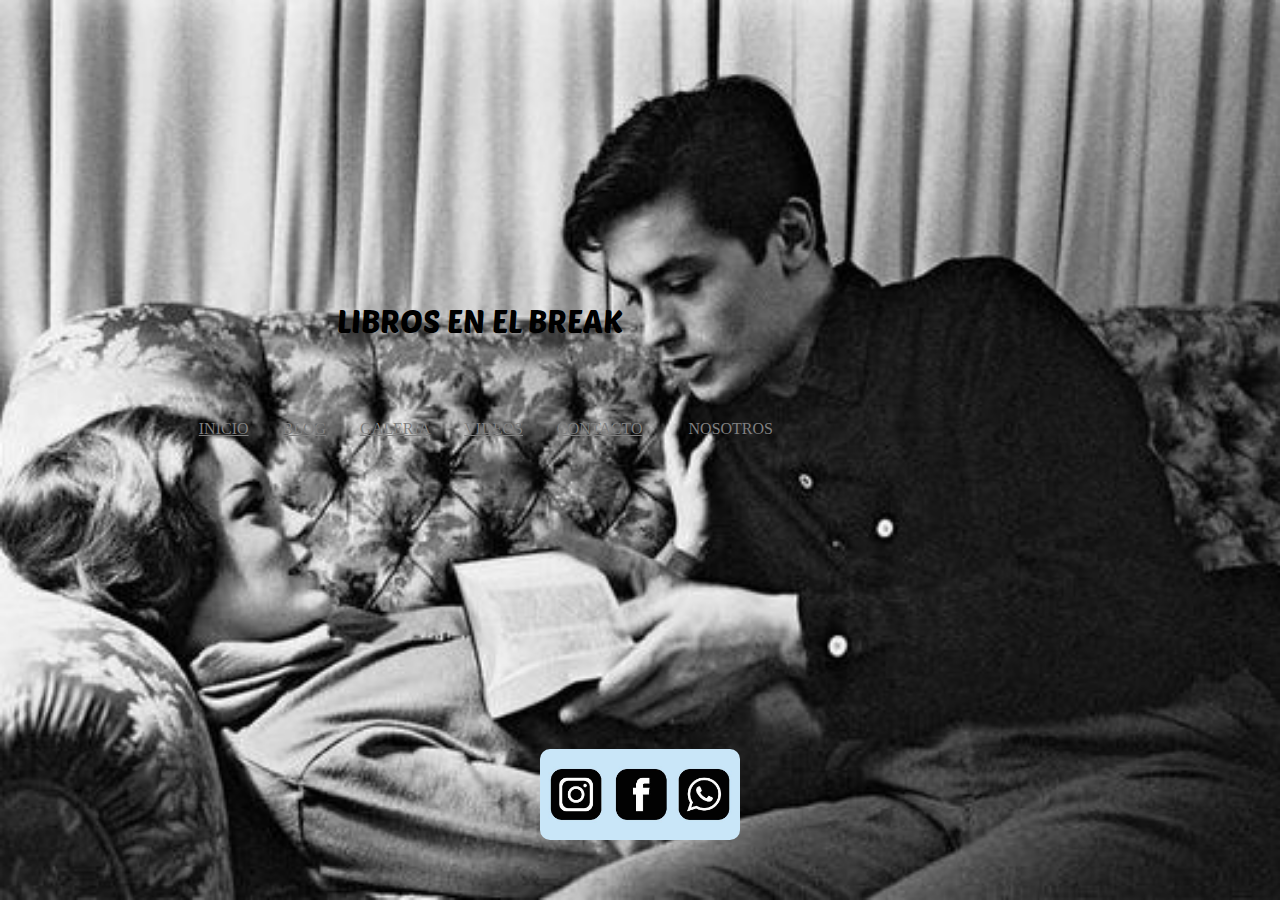
<file: TAREA 06/index.html>
<!DOCTYPE html>
<html lang="en">
<head>
    <meta charset="UTF-8">
    <meta name="viewport" content="width=device-width, initial-scale=1.0">
    <link href="link rel="preconnect" href="https://fonts.googleapis.com">
    <link rel="preconnect" href="https://fonts.gstatic.com" crossorigin>
    <link href="https://fonts.googleapis.com/css2?family=Poetsen+One&display=swap" rel="stylesheet">
    <title>LB</title><i class="fi fi-rs-book-open-cover"></i>
    <style>
        body{
            background-image: url(img/6d3d6a93068fab92a5904fcdb672c94a.jpg);
            width: auto;
            background-position: center center;
            background-repeat: no-repeat;
            background-size: cover;
            background-attachment: fixed;
        }
        #arranque{
            text-align: center;
            position: absolute;
            top: 280px;
            right: 500px;
            text-decoration:dotted ;
            
        }
        #arranque a{
            text-decoration: underline;
            color: gray;
            padding: 12px;
        }
        #arranque ul{
            display: flex;
            padding: 2px;
            color: gray;
            
        }
        #arranque li{
            list-style-type: none;
            margin: 5px;
        }
        #arranque a:hover{
            background-color: brown;
            color: white;
            border: solid brown 2px;
            border-radius: 10px;
            
        }
        h1{
           font-family: "Poetsen One", sans-serif;
           font-weight: 400;
           font-style: normal;
        }
        .redes{
           position: absolute;
           border-radius: 10px 10px 10px 10px;
           bottom: 60px;
           left: 540px;
        }
        

    </style>
</head>
<body>
    <div id="arranque">
        <h1>LIBROS EN EL BREAK</h1>
        <br>
        <br>
        <p></p>
        <ul>
            <li><a href="index.html">INICIO</a></li>
            <li><a href="blog.html">BLOG</a></li>
            <li><a href="galeria.html">GALERIA</a></li>
            <li><a href="video.html">VIDEOS</a></li>
            <li><a href="contactos.html">CONTACTO</a></li>
            <li><a href="Nosotros.html"></a>NOSOTROS</li>
            
    
        </ul>
    </div>

    <aside id="footer">
       <img class="redes"  src="img/d8ac3538622babfe56aa04f9c2072070.jpg" alt="" width="200px">
    </aside>
    
</body>
</html>
</file>
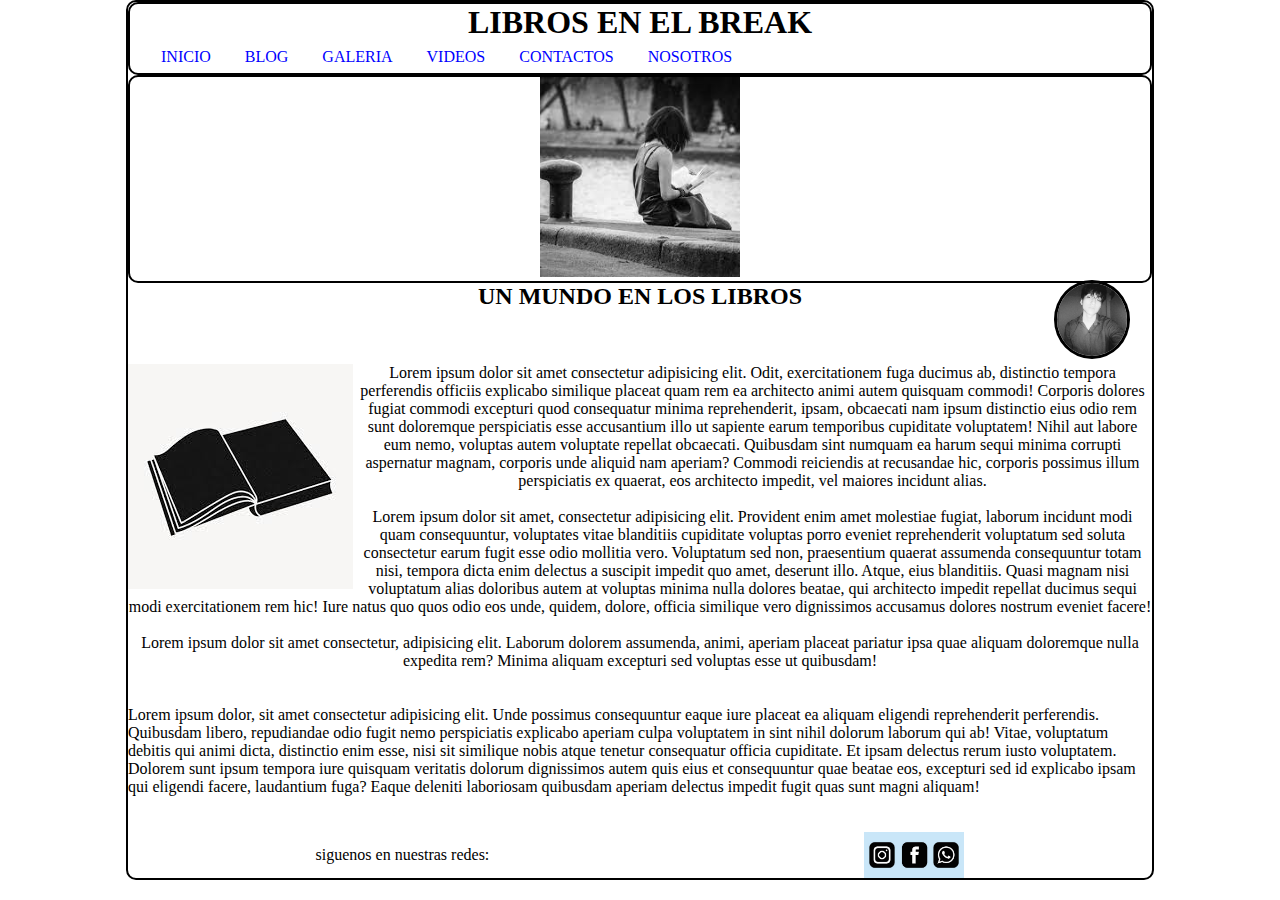
<file: TAREA 06/blog.html>
<!DOCTYPE html>
<html lang="en">
<head>
    <meta charset="UTF-8">
    <meta name="viewport" content="width=device-width, initial-scale=1.0">
    <title>LB</title>
    <link rel="stylesheet" href="estilos.css">
    <link rel="stylesheet" href="https://cdnjs.cloudflare.com/ajax/libs/font-awesome/6.5.2/css/all.min.css" integrity="sha512-SnH5WK+bZxgPHs44uWIX+LLJAJ9/2PkPKZ5QiAj6Ta86w+fsb2TkcmfRyVX3pBnMFcV7oQPJkl9QevSCWr3W6A==" crossorigin="anonymous" referrerpolicy="no-referrer" />
</head>
<body>
    <div id="cabecera">
       <h1>LIBROS EN EL BREAK</h1>
       <div id="menu">
         <ul>
            </i><li ><i class="fa-solid fa-book"></i><a href="index.html"></a>INICIO</li>
            <li><i class="fa-solid fa-video"></i><a href="blog.html"></a>BLOG</li>
            <li><i class="fa-solid fa-camera-retro"></i><a href="galeria.html"></a>GALERIA</li>
            <li><i class="fa-solid fa-clapperboard"></i><a href="video.html"></a>VIDEOS</li>
            <li><i class="fa-solid fa-address-card"></i><a href="contactos.html"></a>CONTACTOS</li>
            <li><i class="fa-solid fa-person-rays"></i><a href="Nosotros.html"></a>NOSOTROS</li>
         </ul>
       </div>
    </div>

    <div id="central">
        <img   src="img/images.jpeg" width="200px">
    </div>

    <div id="cuerpo">
        <h2>UN MUNDO EN LOS LIBROS</h2>
        <br>
        <br>
        <br>
        <img class="porta"  src="img/librito.jpeg">
        <p>Lorem ipsum dolor sit amet consectetur adipisicing elit. Odit, exercitationem fuga ducimus ab, distinctio tempora perferendis officiis explicabo similique placeat quam rem ea architecto animi autem quisquam commodi! Corporis dolores fugiat commodi excepturi quod consequatur minima reprehenderit, ipsam, obcaecati nam ipsum distinctio eius odio rem sunt doloremque perspiciatis esse accusantium illo ut sapiente earum temporibus cupiditate voluptatem! Nihil aut labore eum nemo, voluptas autem voluptate repellat obcaecati. Quibusdam sint numquam ea harum sequi minima corrupti aspernatur magnam, corporis unde aliquid nam aperiam? Commodi reiciendis at recusandae hic, corporis possimus illum perspiciatis ex quaerat, eos architecto impedit, vel maiores incidunt alias.</p>
        <br>
        <p>Lorem ipsum dolor sit amet, consectetur adipisicing elit. Provident enim amet molestiae fugiat, laborum incidunt modi quam consequuntur, voluptates vitae blanditiis cupiditate voluptas porro eveniet reprehenderit voluptatum sed soluta consectetur earum fugit esse odio mollitia vero. Voluptatum sed non, praesentium quaerat assumenda consequuntur totam nisi, tempora dicta enim delectus a suscipit impedit quo amet, deserunt illo. Atque, eius blanditiis. Quasi magnam nisi voluptatum alias doloribus autem at voluptas minima nulla dolores beatae, qui architecto impedit repellat ducimus sequi modi exercitationem rem hic! Iure natus quo quos odio eos unde, quidem, dolore, officia similique vero dignissimos accusamus dolores nostrum eveniet facere!</p>
        <br>
        <p>Lorem ipsum dolor sit amet consectetur, adipisicing elit. Laborum dolorem assumenda, animi, aperiam placeat pariatur ipsa quae aliquam doloremque nulla expedita rem? Minima aliquam excepturi sed voluptas esse ut quibusdam!</p>
        <img class="escuadra" src="img/366360068_1086647982310286_6742613429230049591_n.jpg" width="70px">
    </div>
    <br>
    <br>
        <p>Lorem ipsum dolor, sit amet consectetur adipisicing elit. Unde possimus consequuntur eaque iure placeat ea aliquam eligendi reprehenderit perferendis. Quibusdam libero, repudiandae odio fugit nemo perspiciatis explicabo aperiam culpa voluptatem in sint nihil dolorum laborum qui ab! Vitae, voluptatum debitis qui animi dicta, distinctio enim esse, nisi sit similique nobis atque tenetur consequatur officia cupiditate. Et ipsam delectus rerum iusto voluptatem. Dolorem sunt ipsum tempora iure quisquam veritatis dolorum dignissimos autem quis eius et consequuntur quae beatae eos, excepturi sed id explicabo ipsam qui eligendi facere, laudantium fuga? Eaque deleniti laboriosam quibusdam aperiam delectus impedit fugit quas sunt magni aliquam!</p>
    <br>
    <br>
    <div id="pie">
      <a>siguenos en nuestras redes: </a>
      <br>
      <img class="final" src="img/d8ac3538622babfe56aa04f9c2072070.jpg" width="100px">
    </div>

</body>
</html>
</file>
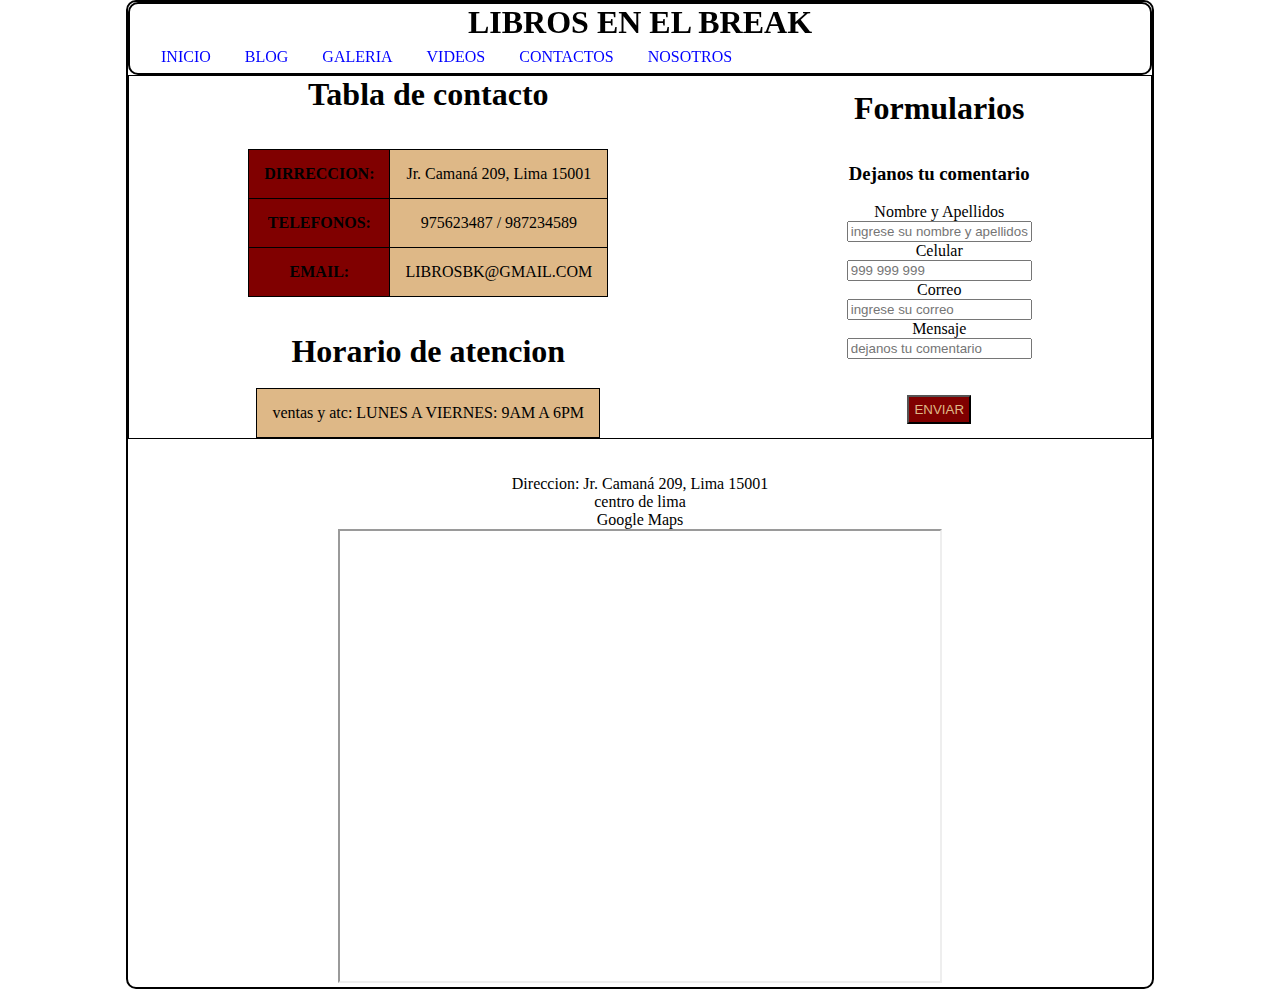
<file: TAREA 06/contactos.html>
<!DOCTYPE html>
<html lang="en">
<head>
    <meta charset="UTF-8">
    <meta name="viewport" content="width=device-width, initial-scale=1.0">
    <link rel="stylesheet" href="estilos.css">
    <link rel="stylesheet" href="https://cdnjs.cloudflare.com/ajax/libs/font-awesome/6.5.2/css/all.min.css" integrity="sha512-SnH5WK+bZxgPHs44uWIX+LLJAJ9/2PkPKZ5QiAj6Ta86w+fsb2TkcmfRyVX3pBnMFcV7oQPJkl9QevSCWr3W6A==" crossorigin="anonymous" referrerpolicy="no-referrer" />
    <title>Document</title>
    <style>
        *{
            padding: auto;
            margin: auto;
        }
        body{
            width: 80%;
            height: auto;
            border: solid black 2px;
            border-radius: 10px;
        }
        main{
            border: solid 1px black;
            display: flex;
            text-align: center;
        }
        table, th, td{
            border: solid 1px black;
            border-collapse: collapse;
        }
        th{
            background-color: maroon;
        }
        td{
            background-color:burlywood;
        }
        th, td{
            padding: 15px;
        }
        #DIRRECCION{
            text-align: center;
            
        }
        .botones input{
            color:burlywood;
            background-color: maroon;
            padding:5px
        }
        
    </style>
</head>
<body>

    <div id="cabecera">
        <h1>LIBROS EN EL BREAK</h1>
        <div id="menu">
          <ul>
             </i><li ><i class="fa-solid fa-book"></i><a href="index.html"></a>INICIO</li>
             <li><i class="fa-solid fa-video"></i><a href="blog.html"></a>BLOG</li>
             <li><i class="fa-solid fa-camera-retro"></i><a href="galeria.html"></a>GALERIA</li>
             <li><i class="fa-solid fa-clapperboard"></i><a href="video.html"></a>VIDEOS</li>
             <li><i class="fa-solid fa-address-card"></i><a href="contactos.html"></a>CONTACTOS</li>
             <li><i class="fa-solid fa-person-rays"></i><a href="Nosotros.html"></a>NOSOTROS</li>
          </ul>
        </div>
    </div>

<main>
  <div id="zero"> 
    <h1>Tabla de contacto </h1>
    <br>
    <br>
    <table>
        
        <tr>
            <th>DIRRECCION:</th>
            <td>
                Jr. Camaná 209, Lima 15001
            </td>
        </tr>
        <tr>
            <th>TELEFONOS:</th>
            <td>975623487 / 987234589</td>
        </tr>
        <tr>
            <th>EMAIL:</th>
            <td>LIBROSBK@GMAIL.COM</td>
        </tr>
        
    </table>
    <br>
    <br>
          
    <div class="horario">
        <table>
            
            <h1>Horario de atencion</h1>
            <br>
            
            <tr>
                <td>
                ventas y atc:
                LUNES A VIERNES: 9AM A 6PM</td>
            </tr>
           </table>
    </div>
  </div> 
   


   

  <div id="One">
    <h1>Formularios</h1>
    <br>
    <br>
    <h3>Dejanos tu comentario</h3>
    <br>
    <form method="get" name="F1">
        <div>
            Nombre y Apellidos 
            <br>
            <input type="text" name="nombre" placeholder="ingrese su nombre y apellidos">
            <br>
            Celular
            <br>
            <input type="tel" name="Celular" placeholder="999 999 999" required>
            <br>
            Correo
            <br>
            <input type="email" name="correo" placeholder="ingrese su correo">
            <br>
            Mensaje
            <br>
            <input type="text" name="Mensaje" placeholder="dejanos tu comentario"> 
        </div>
        <br>
        <br>
        <div class="botones">
            <input type="button" value="ENVIAR">
        </div>
    </form>
  </div>
</main>

    <br>
    <br>

    <div id="DIRRECCION">
        <p>Direccion: Jr. Camaná 209, Lima 15001 <br>
            centro de lima</p>
            <p>Google Maps</p>
        
         <iframe src="https://www.google.com/maps/embed?pb=!1m18!1m12!1m3!1d3901.981959752566!2d-77.03422342603207!3d-12.044762088191835!2m3!1f0!2f0!3f0!3m2!1i1024!2i768!4f13.1!3m3!1m2!1s0x9105c964951d190d%3A0x1765a501037185cd!2sLibrer%C3%ADa%20El%20Virrey!5e0!3m2!1ses-419!2spe!4v1718823243496!5m2!1ses-419!2spe" width="600" height="450" allowfullscreen="" loading="lazy" referrerpolicy="no-referrer-when-downgrade"></iframe>
    </div>
        
</body>
</html>
</file>
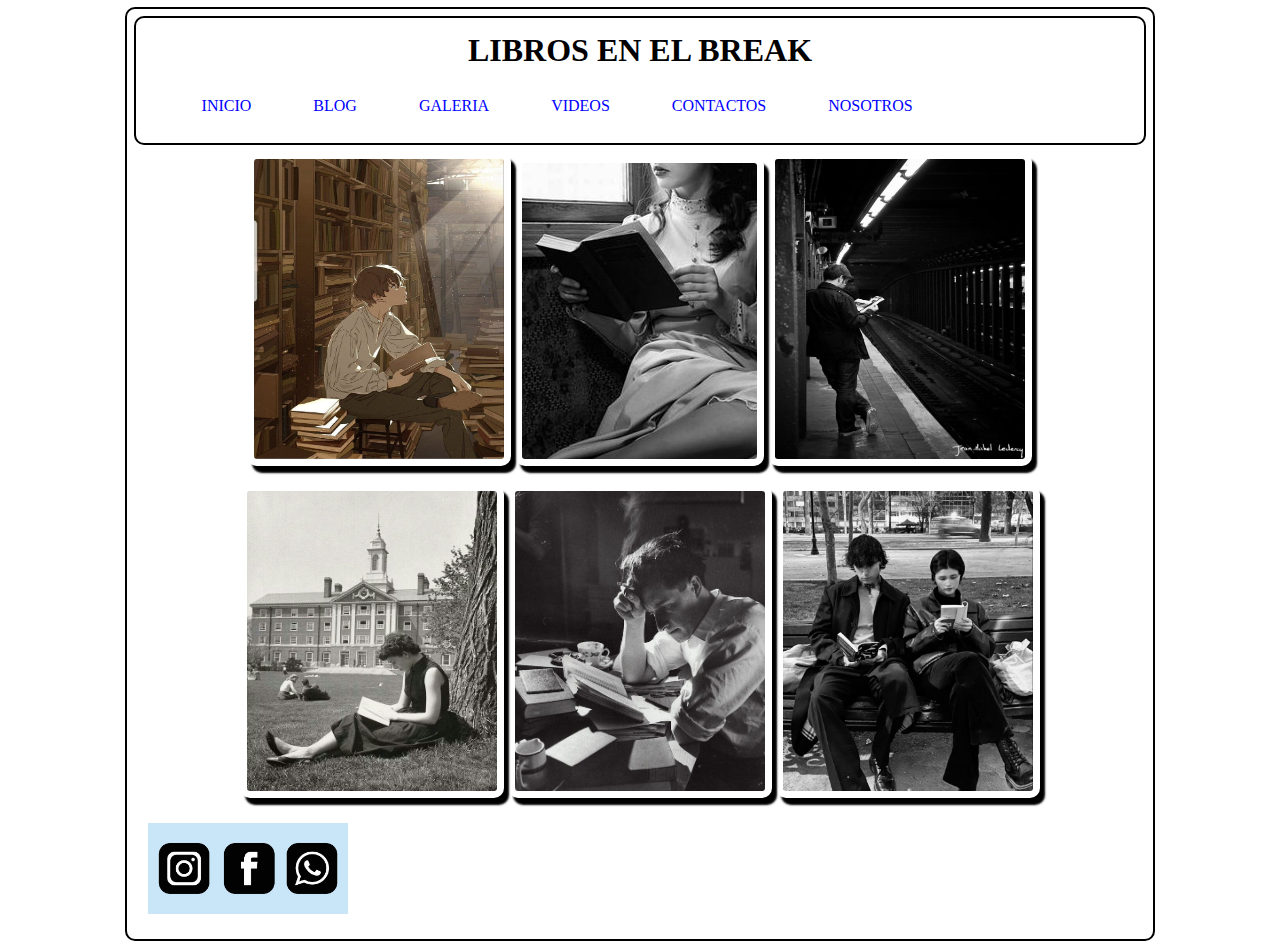
<file: TAREA 06/galeria.html>
<!DOCTYPE html>
<html lang="en">
<head>
    <meta charset="UTF-8">
    <meta name="viewport" content="width=device-width, initial-scale=1.0">
    <title>LB</title>
    <link rel="stylesheet" href="estilos.css">
    <link rel="stylesheet" href="https://cdnjs.cloudflare.com/ajax/libs/font-awesome/6.5.2/css/all.min.css" integrity="sha512-SnH5WK+bZxgPHs44uWIX+LLJAJ9/2PkPKZ5QiAj6Ta86w+fsb2TkcmfRyVX3pBnMFcV7oQPJkl9QevSCWr3W6A==" crossorigin="anonymous" referrerpolicy="no-referrer" />
    <style>
        *{
           margin: auto;
           padding: 7px;
        }
        body{
            width: 80%;
            height: auto;
            border: solid black 2px;
            border-radius: 10px;
        }
        #GALERIA{
            text-align: center;
            
        }
        #fotitos{
            text-align: center;
        }
        .anime{
            
            border-radius: 10px;
            box-shadow: 5px 7px 2px;
            
        }
        .chica{
            border-radius: 10px;
            box-shadow: 5px 7px 2px;
            

        }
        .tren{
            border-radius: 10px;
            box-shadow: 5px 7px 2px;
        }
        .arbol{
            border-radius: 10px;
            box-shadow: 5px 7px 2px;
        }
        .cigarro{
            border-radius: 10px;
            box-shadow: 5px 7px 2px;
        }
        .pareja{
            border-radius: 10px;
            box-shadow: 5px 7px 2px;
        }


    </style>
</head>

<body>
    <div id="cabecera">
        <h1>LIBROS EN EL BREAK</h1>
        <div id="menu">
          <ul>
             </i><li ><i class="fa-solid fa-book"></i><a href="index.html"></a>INICIO</li>
             <li><i class="fa-solid fa-video"></i><a href="blog.html"></a>BLOG</li>
             <li><i class="fa-solid fa-camera-retro"></i><a href="galeria.html"></a>GALERIA</li>
             <li><i class="fa-solid fa-clapperboard"></i><a href="video.html"></a>VIDEOS</li>
             <li><i class="fa-solid fa-address-card"></i><a href="contactos.html"></a>CONTACTOS</li>
             <li><i class="fa-solid fa-person-rays"></i><a href="Nosotros.html"></a>NOSOTROS</li>
          </ul>
        </div>
     </div>




    <div id="GALERIA">
        <img class="anime"   src="img/eba70b6bacb5a9aa3a4cfc2ec387b4cf.jpg" width="250px" height="300px">
        
        <img class="chica"   src="img/5826af38a7504e6df02b148510318fcc.jpg">
        <img class="tren"   src="img/07904a733c524bbb74de2bde06137203.jpg" width="250px" height="300px">
    </div>
    <div id="fotitos">
        <img class="arbol"   src="img/e2760a91c09b4fc51b7565b288ca2e2d.jpg" width="250px" height="300px">
        <img class="cigarro"   src="img/506c1f4a5b12748e0f8d08152f078300.jpg" width="250px" height="300px">
        <img class="pareja"   src="img/a070641884623bfb0c15163ae6c30702.jpg" width="250px" height="300px">
    </div>

    <aside id="footer">
        <img class="redes"  src="img/d8ac3538622babfe56aa04f9c2072070.jpg" alt="" width="200px">
     </aside>
</body>
</html>
</file>
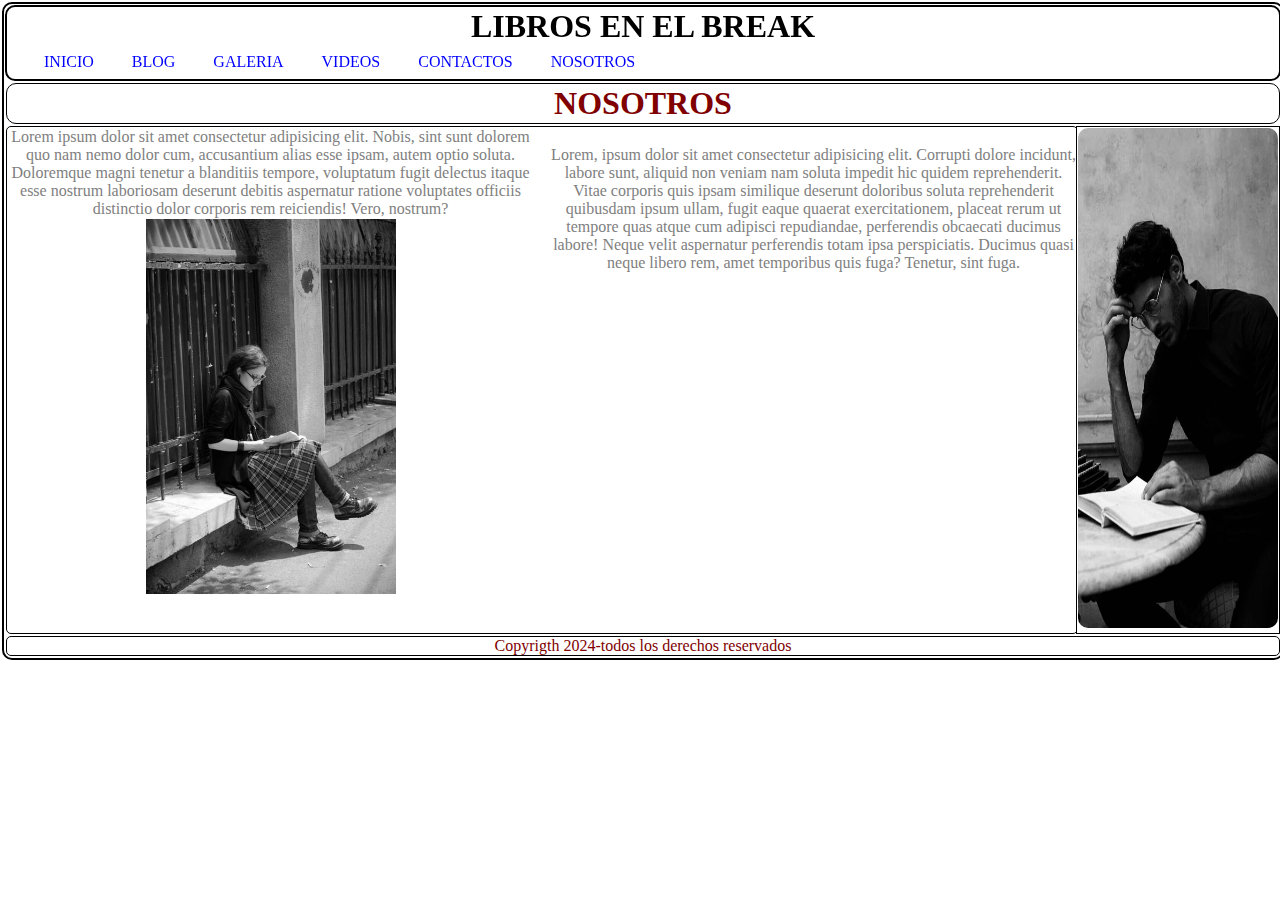
<file: TAREA 06/Nosotros.html>
<!DOCTYPE html>
<html lang="en">
<head>
    <meta charset="UTF-8">
    <meta name="viewport" content="width=device-width, initial-scale=1.0">
    <link rel="stylesheet" href="estilos.css">
    <link rel="stylesheet" href="https://cdnjs.cloudflare.com/ajax/libs/font-awesome/6.5.2/css/all.min.css" integrity="sha512-SnH5WK+bZxgPHs44uWIX+LLJAJ9/2PkPKZ5QiAj6Ta86w+fsb2TkcmfRyVX3pBnMFcV7oQPJkl9QevSCWr3W6A==" crossorigin="anonymous" referrerpolicy="no-referrer" />
    <title>Document</title>
    <style>
        *{
            margin: 1px;
            padding: auto;
        }
      
        body{
            width: 100%;
            height: auto;
            border: solid black 2px;
            border-radius: 10px;
            height: 100%;
            
        }
        .contenedor{
            display: grid;
            grid-template-areas: 'header header header' 'main aside meni'
            ' footer footer footer' ;
            grid-template-columns: auto auto auto ;
            grid-template-rows: auto auto auto;
            color: grey;
        }
        .contenedor div{
            background-color: white;
            border: solid 1px black;
        }
        .z1{
            grid-area: header;
            text-align: center;
            border-radius: 10px;
            color: maroon;
        }
        .z2{
            grid-area: main aside;
            width: 100%;
            columns: 2;
            text-align: center;
            border-radius: 5px;
        }
        .z4{
            grid-area: meni;
            
        }
        .last{
            border-radius: 10px;
        }
        .z5{
            grid-area: footer;
            text-align: center;
            border-radius: 5px;
            color: maroon;
        }
        
    </style>
</head>

<body>
    <div id="cabecera">
        <h1>LIBROS EN EL BREAK</h1>
        <div id="menu">
          <ul>
             </i><li ><i class="fa-solid fa-book"></i><a href="index.html"></a>INICIO</li>
             <li><i class="fa-solid fa-video"></i><a href="blog.html"></a>BLOG</li>
             <li><i class="fa-solid fa-camera-retro"></i><a href="galeria.html"></a>GALERIA</li>
             <li><i class="fa-solid fa-clapperboard"></i><a href="video.html"></a>VIDEOS</li>
             <li><i class="fa-solid fa-address-card"></i><a href="contactos.html"></a>CONTACTOS</li>
             <li><i class="fa-solid fa-person-rays"></i><a href="Nosotros.html"></a>NOSOTROS</li>
             
          </ul>
        </div>
     </div>










    <div class="contenedor">
        <div class="z1">
            <h1>NOSOTROS</h1>
        </div>
        <div class="z2">
            <p>Lorem ipsum dolor sit amet consectetur adipisicing elit. Nobis, sint sunt dolorem quo nam nemo dolor cum, accusantium alias esse ipsam, autem optio soluta. Doloremque magni tenetur a blanditiis tempore, voluptatum fugit delectus itaque esse nostrum laboriosam deserunt debitis aspernatur ratione voluptates officiis distinctio dolor corporis rem reiciendis! Vero, nostrum?
            <img src="img/249a74d36d6f3d9830951cb56ce712b1.jpg" width="250px" alt="">
            </p>
            <br>
            <p>Lorem, ipsum dolor sit amet consectetur adipisicing elit. Corrupti dolore incidunt, labore sunt, aliquid non veniam nam soluta impedit hic quidem reprehenderit. Vitae corporis quis ipsam similique deserunt doloribus soluta reprehenderit quibusdam ipsum ullam, fugit eaque quaerat exercitationem, placeat rerum ut tempore quas atque cum adipisci repudiandae, perferendis obcaecati ducimus labore! Neque velit aspernatur perferendis totam ipsa perspiciatis. Ducimus quasi neque libero rem, amet temporibus quis fuga? Tenetur, sint fuga.
            </p>
            

            

        </div>
        
        <div class="z4">
            <img class="last" src="img/2254a5ed46e94d3f35e3e9be48dbbc4c.jpg" width="200px" height="500px" alt="">
        </div>
        <div class="z5">
            Copyrigth 2024-todos los derechos reservados
        </div>
        

    </div>
</body>
</html>
</file>
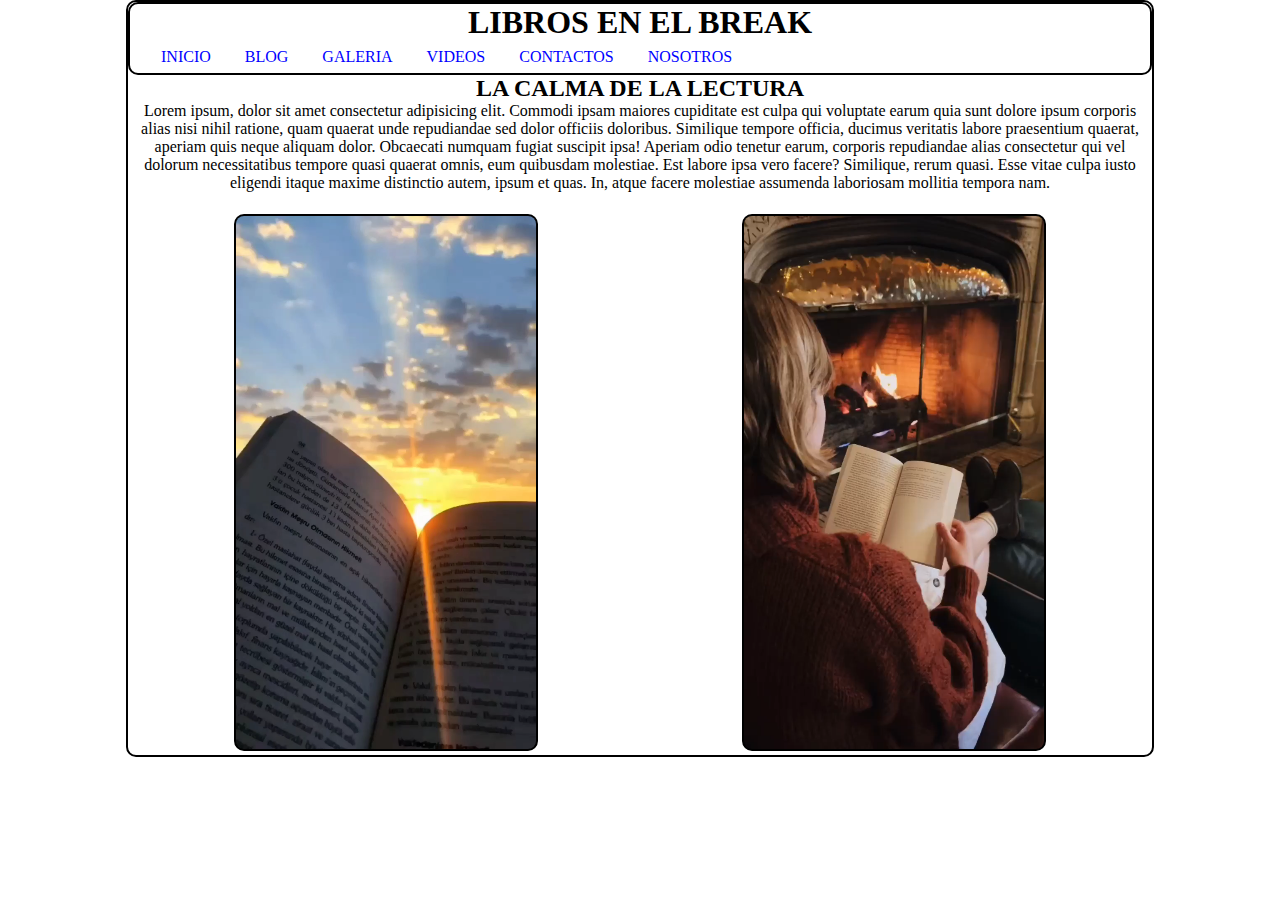
<file: TAREA 06/video.html>
<!DOCTYPE html>
<html lang="en">
<head>
    <meta charset="UTF-8">
    <meta name="viewport" content="width=device-width, initial-scale=1.0">
    <title>LB</title>
    <link rel="stylesheet" href="estilos.css">
    <link rel="stylesheet" href="https://cdnjs.cloudflare.com/ajax/libs/font-awesome/6.5.2/css/all.min.css" integrity="sha512-SnH5WK+bZxgPHs44uWIX+LLJAJ9/2PkPKZ5QiAj6Ta86w+fsb2TkcmfRyVX3pBnMFcV7oQPJkl9QevSCWr3W6A==" crossorigin="anonymous" referrerpolicy="no-referrer" />
    <style>
        *{
            padding: auto;
            margin: auto;
        }
        body{
            width: 80%;
            height: auto;
            border: solid black 2px;
            border-radius: 10px;
        }
        #Lectura{
            text-align: center;
        }
        #video{
            padding: 4px;
            display: flex;
        }
        .clarita{
            border: solid black 2px;
            border-radius: 10px;
            background-color: black;

        }
        .oscurita{
            border: solid black 2px;
            border-radius: 10px;
            background-color: black;

        }
    </style>
</head>
<body>
    <div id="cabecera">
        <h1>LIBROS EN EL BREAK</h1>
        <div id="menu">
          <ul>
             </i><li ><i class="fa-solid fa-book"></i><a href="index.html"></a>INICIO</li>
             <li><i class="fa-solid fa-video"></i><a href="blog.html"></a>BLOG</li>
             <li><i class="fa-solid fa-camera-retro"></i><a href="galeria.html"></a>GALERIA</li>
             <li><i class="fa-solid fa-clapperboard"></i><a href="video.html"></a>VIDEOS</li>
             <li><i class="fa-solid fa-address-card"></i><a href="contactos.html"></a>CONTACTOS</li>
             <li><i class="fa-solid fa-person-rays"></i><a href="Nosotros.html"></a>NOSOTROS</li>
          </ul>
        </div>
     </div>






    <div id="Lectura">
        <h2>LA CALMA DE LA LECTURA</h2>
        <p>Lorem ipsum, dolor sit amet consectetur adipisicing elit. Commodi ipsam maiores cupiditate est culpa qui voluptate earum quia sunt dolore ipsum corporis alias nisi nihil ratione, quam quaerat unde repudiandae sed dolor officiis doloribus. Similique tempore officia, ducimus veritatis labore praesentium quaerat, aperiam quis neque aliquam dolor. Obcaecati numquam fugiat suscipit ipsa! Aperiam odio tenetur earum, corporis repudiandae alias consectetur qui vel dolorum necessitatibus tempore quasi quaerat omnis, eum quibusdam molestiae. Est labore ipsa vero facere? Similique, rerum quasi. Esse vitae culpa iusto eligendi itaque maxime distinctio autem, ipsum et quas. In, atque facere molestiae assumenda laboriosam mollitia tempora nam.</p>
        <br>
    </div>

    <div id="video">
        <video class="clarita"  src="vide0s/09c9ef9abdcd56d912804b04f4613788.mp4" autoplay loop width="300px"></video>
        <video class="oscurita"  src="vide0s/83ce437ae1b79014dadab970052f6a77.mp4" autoplay loop width="300px"></video>
    </div>


    
</body>
</html>
</file>
<file: TAREA 06/estilos.css>
*{
    margin: auto;
    padding: auto;
}
body{
    width: 80%;
    height: auto;
    border: solid black 2px;
    border-radius: 10px;
}
#cabecera{
    width: auto;
    background-color: white;
    height: auto;
    border: solid black 2px;
    border-radius: 10px;
    text-align: center;
    position:sticky;
    top:0; 
    
}

#menu a{
    text-decoration: underline;
    color: blue;
    padding: 12px;
   
}
#menu ul{
    display: flex;
    padding: 2px;
    color: blue;
    
}
#menu li{
    list-style-type: none;
    margin: 5px;
    
}
#central{
    width: auto;
    width: auto;
    height: auto;
    border: solid black 2px;
    border-radius: 10px;
    text-align: center;
}
#cuerpo{
    text-align: center;

}
.porta{
    float: left;
}
.escuadra{
    position: absolute;
    top: 280px;
    right: 150px;
    border-radius: 50%;
    border: solid black 3px ;
}
#pie{
    text-align: center;
    display: flex;
}
</file>
